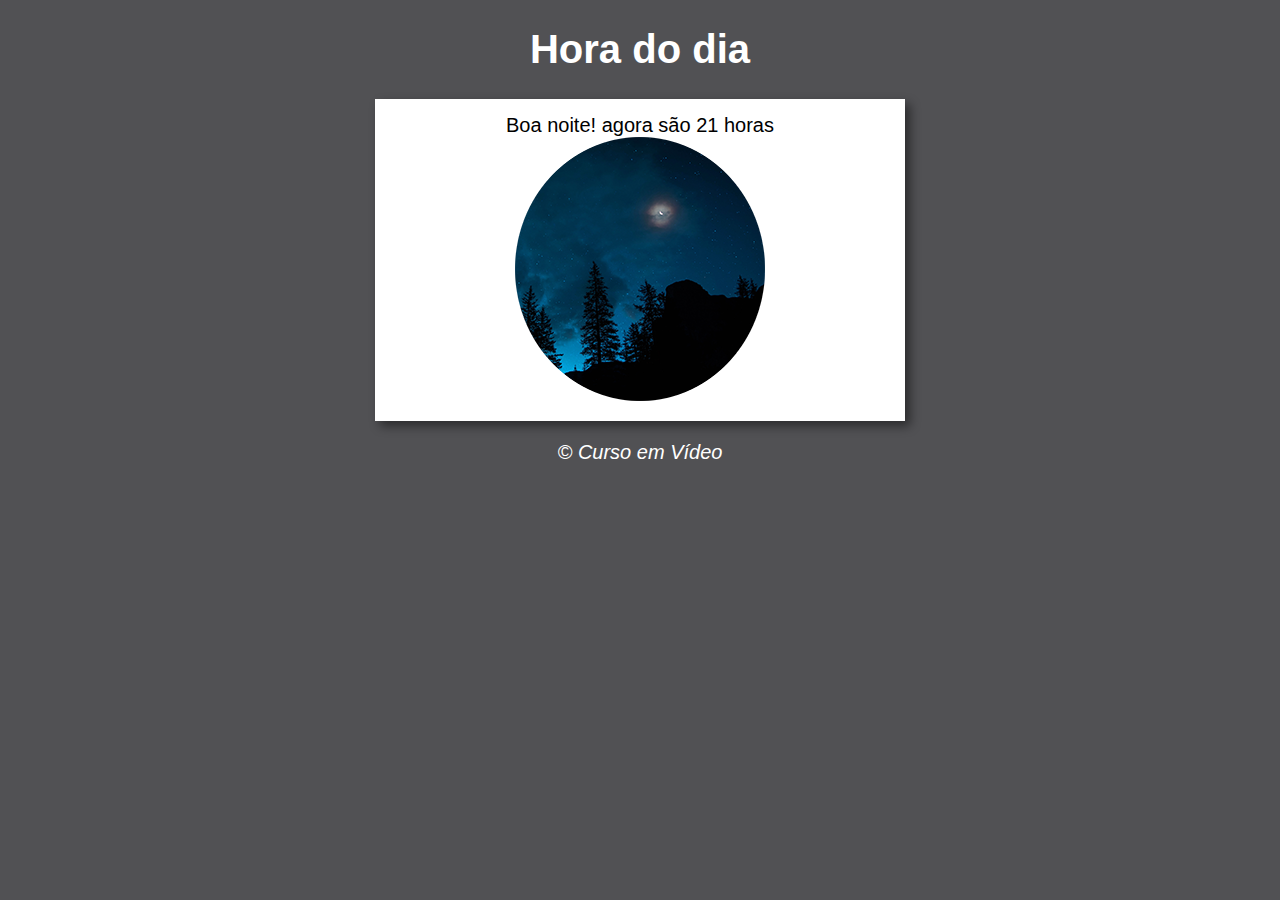
<file: index.html>
<!DOCTYPE html>
<html lang="pt-br">
<head>
    <meta charset="UTF-8">
    <meta http-equiv="X-UA-Compatible" content="IE=edge">
    <meta name="viewport" content="width=device-width, initial-scale=1.0">
    <title>Hora do dia</title>
    <link rel="stylesheet" href="style.css">
</head>
<header>
    <h1>Hora do dia</h1>
</header>
<body onload="carregar()">
    <section>
<div id="msg">
    aqui vai...
</div>
<div id="foto">
    <img id="imagem" src="fotomanha.png" alt="foto do dia">
</div>
    </section>
    <footer>
<p>&copy; <a href="https://m.youtube.com/c/CursoemV%C3%ADdeo">Curso em Vídeo</a></p>
    </footer>
    <script src="script.js"></script>
</body>
</html>
</file>
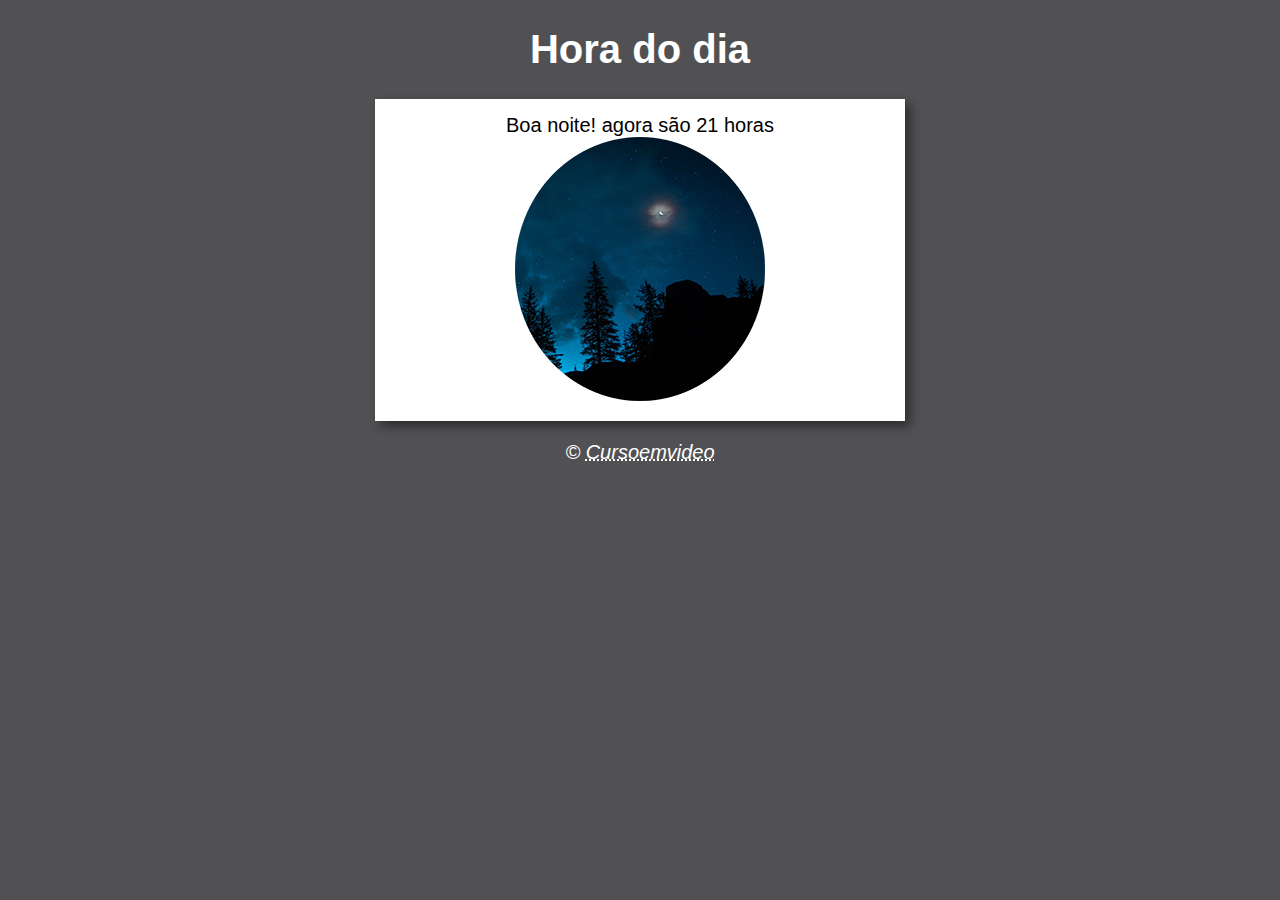
<file: modelo.html>
<!DOCTYPE html>
<html lang="pt-br">
<head>
    <meta charset="UTF-8">
    <meta http-equiv="X-UA-Compatible" content="IE=edge">
    <meta name="viewport" content="width=device-width, initial-scale=1.0">
    <title>Hora do dia</title>
    <link rel="stylesheet" href="style.css">
</head>
<header>
    <h1>Hora do dia</h1>
</header>
<body onload="carregar()">
    <section>
<div id="msg">
    aqui vai...
</div>
<div id="foto">
    <img id="imagem" src="fotomanha.png" alt="foto do dia">
</div>
    </section>
    <footer>
<p>&copy; <abbr title="Obrigado(a)">Cursoemvideo</abbr></p>
    </footer>
    <script src="script.js"></script>
</body>
</html>
</file>
<file: style.css>
body {
background-color: rgb(121, 121, 240);
font: normal 15pt Arial;
}
header {
    color: white;
text-align: center;
}
section {
background-color: white;
border: 10px;
padding: 15px;
max-width: 500px;
margin: auto;
box-shadow: 5px 5px 10px rgba(0, 0, 0, 0.473);
}
div {
    text-align: center;
}
a{
    color: rgb(255, 255, 255);
    text-decoration: none;
}
a:hover{
    font-size: 22px;
    transition: .5s;
}
footer {
    color: white;
    text-align: center;
    font-style: italic;
}
</file>
